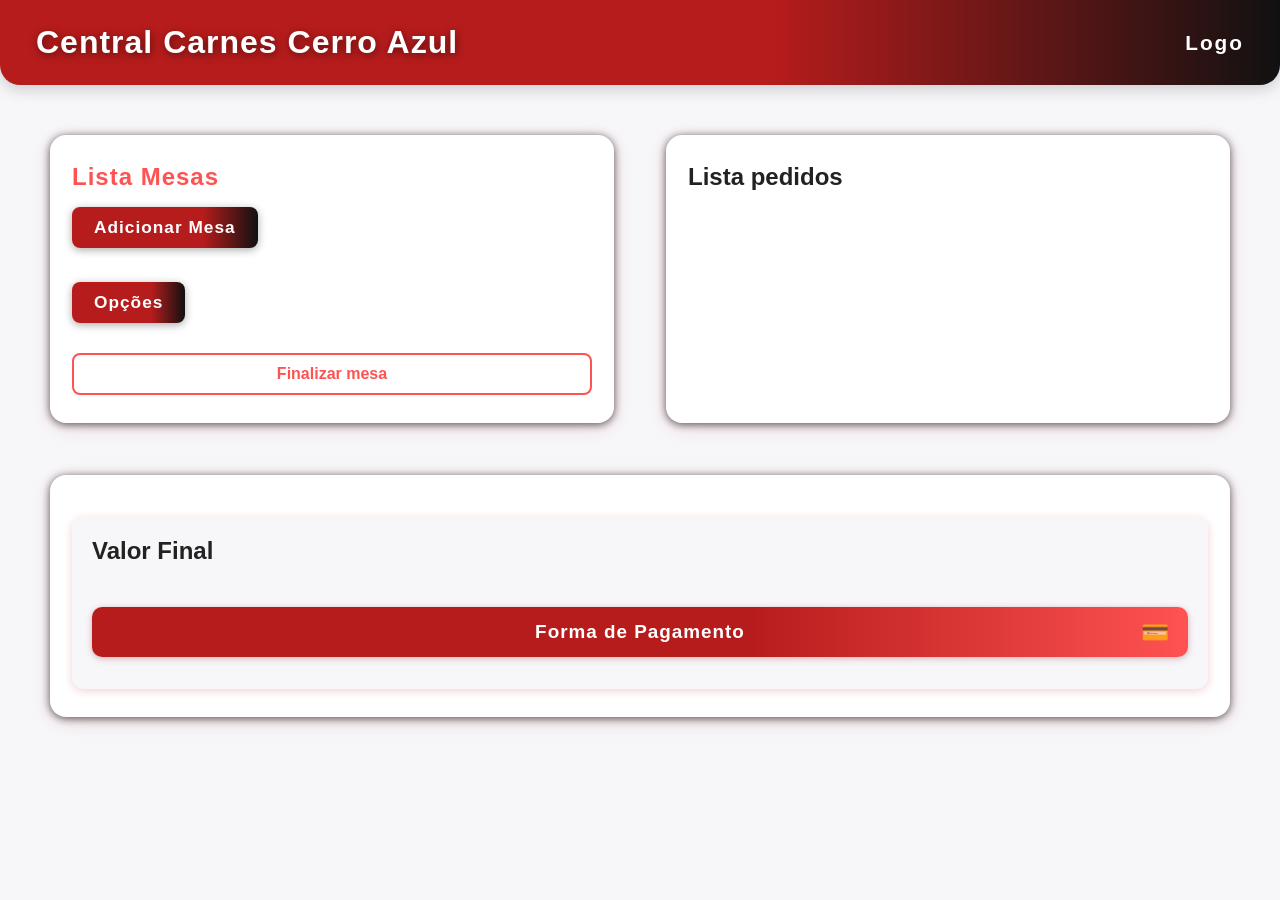
<file: index.html>
<!DOCTYPE html>
<html lang="pt-BR">

<head>
    <meta charset="UTF-8">
    <meta name="viewport" content="width=device-width, initial-scale=1.0">
    <title>Pedidos</title>
    <link rel="stylesheet" href="style.css">
</head>

<body>
    <!-- ===== CABEÇALHO ===== -->
    <div class="headLine">
        <h1 class="head2">Central Carnes Cerro Azul</h1>
        <h2 class="head3">Logo</h2>
    </div>

    <!-- ===== CONTAINER PRINCIPAL ===== -->
    <div class="container">
        <!-- ===== COLUNA DE MESAS ===== -->
        <div class="mesas">
            <section class="firstCollumn">
                <h2 class="headmesa">Lista Mesas</h2>
                <button class="adicionarMesaManual">Adicionar Mesa</button>
                <div class="listamesas">
                    <ol class="listaordenadamesas contarMesa">
                        <!-- Mesas inseridas dinamicamente -->
                    </ol>
                </div>
                <button class="opcoes">Opções</button>
                <div class="botoesPedidos">
                    <button class="add">Adicionar</button>
                    <button class="rem">Remover</button>
                    <button class="edit">Editar</button>
                    <button class="fechar">&#10006;</button>
                </div>
                <p class="finalizarMesa">Finalizar mesa</p>
            </section>
        </div>

        <!-- ===== COLUNA DE PEDIDOS ===== -->
        <div class="pedidosMesa secondCollumn">
            <section class="opçõesMesa">
                <div class="listaPedidos">
                    <h2>Lista pedidos</h2>
                    <ol class="listaordenadamesas esquerda">
                        <!-- Pedidos inseridos dinamicamente -->
                    </ol>
                </div>
            </section>
        </div>

        <!-- ===== COLUNA DE VALORES ===== -->
        <div class="print">
            <section>
                <div class="pag">
                    <h2>Valor Final</h2>
                    <ol class="listaordenadamesas valorProduto">
                        <!-- Valores inseridos dinamicamente -->
                    </ol>
                    <button class="fpag" id="btnFormaPagamento">Forma de Pagamento</button>
                </div>
            </section>
        </div>
    </div>

    <!-- ===== MODAIS ===== -->

    <!-- Modal Editar/Excluir Pedido -->
    <div id="modalEditar" class="modal-editar">
        <div class="modal-content">
            <h3>Editar ou Excluir Pedido</h3>
            <select id="selectPedido"></select>
            <input type="text" id="novoPedido" placeholder="Novo pedido e valor">
            <div class="modal-actions">
                <button id="btnSalvarEdicao">Salvar</button>
                <button id="btnExcluirPedido">Excluir</button>
                <button id="btnCancelarEdicao">Cancelar</button>
            </div>
        </div>
    </div>

    <!-- Modal Adicionar Pedido -->
    <div id="modalAdicionar" class="modal-editar">
        <div class="modal-content">
            <h3>Adicionar Pedido</h3>
            <input type="text" id="novoPedidoAdicionar" placeholder="Pedido (ex: Espeto Queijo)">
            <input type="text" id="valorPedido" placeholder="Valor (ex: 9.00)">
            <div class="modal-actions">
                <button id="btnSalvarAdicionar">Adicionar</button>
                <button id="btnCancelarAdicionar">Cancelar</button>
            </div>
        </div>
    </div>

    <!-- Modal Adicionar Mesa -->
    <div id="modalAdicionarMesa" class="modal-editar">
        <div class="modal-content">
            <h3>Adicionar Mesa</h3>
            <input type="text" id="nomeMesaManual" placeholder="Número da mesa" maxlength="3" pattern="\d*">
            <div class="modal-actions">
                <button id="btnSalvarMesaManual">Adicionar</button>
                <button id="btnCancelarMesaManual">Cancelar</button>
            </div>
        </div>
    </div>

    <!-- Modal Forma de Pagamento -->
    <div id="modalPagamento" class="modal-editar">
        <div class="modal-content">
            <h3>Escolha a forma de pagamento</h3>
            <div class="modal-actions" style="flex-direction:column;gap:12px;">
                <button class="pag-opcao" data-pag="Pix">Pix</button>
                <button class="pag-opcao" data-pag="Cartão de Crédito">Cartão de Crédito</button>
                <button class="pag-opcao" data-pag="Cartão de Débito">Cartão de Débito</button>
                <button class="pag-opcao" data-pag="Dinheiro">Dinheiro</button>
                <button id="btnCancelarPagamento" style="margin-top:10px;background:#888;">Cancelar</button>
            </div>
        </div>
    </div>

    <!-- Modal Calcular Troco -->
    <div id="modalTroco" class="modal-editar">
        <div class="modal-content">
            <h3>Calcular Troco</h3>
            <p id="valorTotalTroco" style="margin-bottom:10px;"></p>
            <input type="text" id="valorRecebido" placeholder="Valor recebido (ex: 50,00)">
            <div class="modal-actions">
                <button id="btnCalcularTroco">Calcular</button>
                <button id="btnFecharTroco" style="background:#888;">Fechar</button>
            </div>
            <p id="resultadoTroco" style="margin-top:10px;font-weight:bold;"></p>
        </div>
    </div>

    <!-- Script principal -->
    <script src="script.js"></script>
</body>

</html>
</file>
<file: style.css>
/* ---------------------------
RESET & BASE
----------------------------*/
body,
h1,
h2,
h3,
p,
ol,
li,
button {
    margin: 0;
    padding: 0;
    box-sizing: border-box;
    font-family: 'Segoe UI', Arial, sans-serif;
}

body {
    background: #f7f7fa;
    color: #222;
    min-height: 100vh;
}

/* ---------------------------
HEADER
----------------------------*/
.headLine {
    display: flex;
    justify-content: space-between;
    align-items: center;
    background: linear-gradient(90deg, #b71c1c 60%, #111 100%);
    color: #fff;
    padding: 24px 36px;
    border-radius: 0 0 20px 20px;
    box-shadow: 0 4px 16px rgba(0, 0, 0, 0.18);
    letter-spacing: 1px;
}

.head1,
.head3 {
    font-size: 1.3em;
    font-weight: 600;
    letter-spacing: 2px;
}

.head2 {
    font-size: 2em;
    font-weight: 700;
    text-shadow: 1px 2px 8px #0008;
}

/* ---------------------------
LAYOUT
----------------------------*/
.container {
    display: flex;
    flex-wrap: wrap;
    gap: 32px;
    justify-content: center;
    margin: 40px auto;
    max-width: 1200px;
}

.mesas,
.pedidosMesa,
.print {
    background: #fff;
    border-radius: 16px;
    box-shadow: 0 4px 24px rgba(183, 28, 28, 0.12), 0 1.5px 8px #000a;
    padding: 28px 22px;
    min-width: 280px;
    flex: 1 1 320px;
    margin: 10px;
    transition: box-shadow 0.2s;
}

.mesas:hover,
.pedidosMesa:hover,
.print:hover {
    box-shadow: 0 8px 32px rgba(183, 28, 28, 0.22), 0 2px 12px #000c;
}

/* ---------------------------
LISTAS
----------------------------*/
.headmesa {
    margin-bottom: 16px;
    color: #ff5252;
    font-weight: 700;
    letter-spacing: 1px;
}

.listaordenadamesas {
    margin: 16px 0 22px 22px;
    font-size: 1.12em;
}

.listaordenadamesas li {
    margin-bottom: 10px;
    padding: 8px 14px;
    border-radius: 8px;
    background: #f7f7fa;
    border-left: 4px solid #b71c1c;
    transition: background 0.2s, border-color 0.2s;
    box-shadow: 0 1px 4px #0004;
}

.listaordenadamesas li:hover {
    background: #f7f7fa;
    border-left: 4px solid #ff5252;
}

.listaordenadamesas.contarMesa li,
.listaordenadamesas.valorProduto li {
    cursor: pointer;
}

.listaordenadamesas.contarMesa li.selected {
    background: #ffeaea;
    border-left: 4px solid #b71c1c;
    font-weight: bold;
    color: #b71c1c;
}

.listaordenadamesas.contarMesa {
    list-style: none;
    padding-left: 0;
}

.listaordenadamesas.contarMesa li:focus {
    outline: none;
}

/* ---------------------------
BOTÕES GERAIS
----------------------------*/
button {
    background: linear-gradient(90deg, #b71c1c 70%, #111 100%);
    color: #fff;
    border: none;
    border-radius: 8px;
    padding: 10px 22px;
    margin: 0 8px 12px 0;
    font-size: 1.08em;
    font-weight: 600;
    cursor: pointer;
    box-shadow: 0 2px 8px #0005;
    transition: background 0.2s, transform 0.18s, box-shadow 0.2s;
    outline: none;
    letter-spacing: 1px;
    position: relative;
    overflow: hidden;
}

button:hover,
button:focus {
    background: linear-gradient(90deg, #ff5252 70%, #222 100%);
    transform: translateY(-2px) scale(1.05);
    box-shadow: 0 4px 16px #b71c1c55, 0 2px 8px #0008;
}

button:focus-visible {
    outline: 2px solid #b71c1c;
    outline-offset: 2px;
}

/* Botão fechar */
button.fechar {
    background: #fff;
    color: #ff5252;
    border: 2px solid #ff5252;
    margin-left: 12px;
    padding: 10px 16px;
    font-size: 1.2em;
    transition: background 0.2s, color 0.2s;
}

button.fechar:hover {
    background: #ff5252;
    color: #fff;
}

/* Botões de opções */
.botoesPedidos {
    display: flex;
    flex-wrap: wrap;
    gap: 8px;
    margin-top: 12px;
    margin-bottom: 8px;
    animation: fadeIn 0.4s;
    opacity: 1;
    transition: opacity 0.3s;
}

.botoesPedidos.fade-out {
    opacity: 0;
}

@keyframes fadeIn {
    from {
        opacity: 0;
        transform: translateY(-10px);
    }
    to {
        opacity: 1;
        transform: translateY(0);
    }
}

button.restaurar {
    background: linear-gradient(90deg, #b71c1c 70%, #111 100%);
    color: #fff;
    margin-left: 0;
    opacity: 0;
    transition: opacity 0.5s;
    border-radius: 8px;
    padding: 10px 22px;
    font-size: 1.08em;
    font-weight: 600;
    cursor: pointer;
    box-shadow: 0 2px 8px #0005;
    outline: none;
    letter-spacing: 1px;
    position: relative;
    overflow: hidden;
    border: none;
}

button.restaurar.show {
    opacity: 1;
}

button.restaurar:hover,
button.restaurar:focus {
    background: linear-gradient(90deg, #ff5252 70%, #222 100%);
    transform: translateY(-2px) scale(1.05);
    box-shadow: 0 4px 16px #b71c1c55, 0 2px 8px #0008;
}

button.restaurar-mesa {
    background: linear-gradient(90deg, #43a047 70%, #111 100%);
    color: #fff;
    border-radius: 8px;
    padding: 10px 22px;
    font-size: 1.08em;
    font-weight: 600;
    cursor: pointer;
    box-shadow: 0 2px 8px #0005;
    margin: 10px 0 0 0;
    border: none;
    transition: background 0.2s;
    opacity: 1;
    transition: opacity 0.5s;
}

button.restaurar-mesa:hover,
button.restaurar-mesa:focus {
    background: linear-gradient(90deg, #66bb6a 70%, #222 100%);
}

button.restaurar-mesa.fade-out {
    opacity: 0;
}

button.restaurar,
button.restaurar-mesa {
    transition: opacity 0.5s;
}
button.restaurar.fade-out,
button.restaurar-mesa.fade-out {
    opacity: 0;
}

/* ---------------------------
FINALIZAR MESA
----------------------------*/
.finalizarMesa {
    background: #fff;
    color: #ff5252;
    border: 2px solid #ff5252;
    border-radius: 8px;
    padding: 10px 0;
    text-align: center;
    margin-top: 18px;
    font-weight: 700;
    cursor: pointer;
    transition: background 0.2s, color 0.2s;
}

.finalizarMesa:hover {
    background: #ff5252;
    color: #fff;
}

/* ---------------------------
PAGAMENTO E VALORES
----------------------------*/
.pag {
    background: #f7f7fa;
    border-radius: 12px;
    padding: 20px;
    margin-top: 14px;
    box-shadow: 0 2px 8px #b71c1c33;
}

.valorProduto li {
    color: #43a047;
    font-weight: bold;
    background: #f7f7fa;
    border-left: 4px solid #43a047;
}

/* Separador visual antes do total */
.separador-total {
    list-style: none;
    height: 8px;
    border: none;
    background: transparent;
    margin: 0;
    padding: 0;
}

/* Total destacado em Valor Final */
.valorProduto .total-final {
    font-weight: bold;
    color: #b71c1c !important;
    border-top: 1px solid #ccc;
    margin-top: 8px;
    padding-top: 6px;
    list-style: none;
}

/* Forma de pagamento */
.fpag {
    margin-top: 20px;
    color: #fff;
    font-size: 1.18em;
    font-weight: 700;
    letter-spacing: 1px;
    background: linear-gradient(90deg, #b71c1c 60%, #ff5252 100%);
    border: none;
    border-radius: 10px;
    padding: 14px 0;
    text-align: center;
    cursor: pointer;
    transition:
        background 0.6s cubic-bezier(.4,0,.2,1),
        color 0.5s cubic-bezier(.4,0,.2,1),
        box-shadow 0.5s cubic-bezier(.4,0,.2,1),
        transform 0.25s cubic-bezier(.4,0,.2,1);
    width: 100%;
    box-shadow: 0 2px 8px #b71c1c33, 0 1px 4px #0002;
    outline: none;
    position: relative;
    overflow: hidden;
}

button.fpag:hover,
button.fpag:focus {
    background: #ff5252;
    color: #fff;
}

button.fpag::after {
    content: "💳";
    position: absolute;
    right: 18px;
    top: 50%;
    transform: translateY(-50%);
    font-size: 1.2em;
    opacity: 0.7;
    pointer-events: none;
    transition: opacity 0.3s;
}

button.fpag.disabled {
    filter: grayscale(0.7) brightness(1.1);
    opacity: 0.6;
    pointer-events: none;
    cursor: not-allowed;
}

/* ---------------------------
MODAL (EDITAR/ADICIONAR)
----------------------------*/
.modal-editar {
    display: none;
    position: fixed;
    top: 0;
    left: 0;
    right: 0;
    bottom: 0;
    background: rgba(0, 0, 0, 0.35);
    align-items: center;
    justify-content: center;
    z-index: 1000;
    opacity: 0;
    transition: opacity 0.35s cubic-bezier(.4,0,.2,1);
}

.modal-editar[style*="display: flex"] {
    display: flex !important;
    opacity: 1;
}

.modal-content {
    background: #fff;
    color: #222;
    border-radius: 12px;
    padding: 28px 22px;
    min-width: 280px;
    box-shadow: 0 4px 24px #0005;
    display: flex;
    flex-direction: column;
    gap: 14px;
    align-items: stretch;
}

.modal-content h3 {
    margin-bottom: 8px;
    color: #b71c1c;
}

.modal-content select,
.modal-content input {
    padding: 8px;
    border-radius: 6px;
    border: 1px solid #ccc;
    font-size: 1em;
}

.modal-actions {
    display: flex;
    gap: 10px;
    justify-content: flex-end;
    flex-wrap: wrap;
}

.modal-actions button {
    padding: 8px 18px;
    border-radius: 6px;
    border: none;
    font-weight: bold;
    cursor: pointer;
    background: linear-gradient(90deg, #b71c1c 70%, #111 100%);
    color: #fff;
    transition: background 0.2s, color 0.2s, transform 0.22s;
}

.modal-actions button#btnCancelarEdicao,
.modal-actions button#btnCancelarAdicionar,
.modal-actions button#btnCancelarPagamento,
.modal-actions button#btnFecharTroco {
    background: #888;
    color: #fff;
}

.modal-actions button#btnExcluirPedido {
    background: #b71c1c;
    color: #fff;
}

.botoesPedidos {
    display: none;
}

.listaordenadamesas.contarMesa li:focus {
    outline: none;
}

/* ---------------------------
SCROLLBAR CUSTOM
----------------------------*/
::-webkit-scrollbar {
    width: 8px;
    background: #f7f7fa;
}

::-webkit-scrollbar-thumb {
    background: #b71c1c;
    border-radius: 8px;
}

/* ---------------------------
MODAL DE TROCO
----------------------------*/
#modalTroco .modal-content {
    background: #fff;
    border: 2px solid #ff5252;
    box-shadow: 0 6px 32px #b71c1c33, 0 2px 8px #0002;
    border-radius: 16px;
    padding: 32px 28px 26px 28px;
    min-width: 320px;
    max-width: 95vw;
    display: flex;
    flex-direction: column;
    align-items: stretch;
    gap: 18px;
}

#modalTroco .modal-content h3 {
    color: #b71c1c;
    font-size: 1.35em;
    margin-bottom: 6px;
    text-align: center;
    letter-spacing: 1px;
}

#valorTotalTroco {
    font-size: 1.13em;
    color: #b71c1c;
    font-weight: bold;
    background: #f7f7fa;
    border-radius: 7px;
    padding: 8px 0 8px 0;
    text-align: center;
    margin-bottom: 0;
    border: 1px solid #ff5252;
}

#valorRecebido {
    font-size: 1.13em;
    border: 1.5px solid #b71c1c;
    border-radius: 8px;
    padding: 10px 12px;
    margin-bottom: 0;
    outline: none;
    background: #fff;
    transition: border 0.2s, box-shadow 0.2s;
    box-shadow: 0 1px 4px #b71c1c11;
}

#valorRecebido:focus {
    border: 1.5px solid #43a047;
    box-shadow: 0 2px 8px #43a04722;
}

#modalTroco .modal-actions {
    display: flex;
    gap: 14px;
    justify-content: center;
    margin-top: 4px;
}

#btnCalcularTroco {
    background: linear-gradient(90deg, #43a047 70%, #b71c1c 100%);
    color: #fff;
    font-weight: bold;
    border-radius: 8px;
    padding: 10px 22px;
    font-size: 1.08em;
    box-shadow: 0 2px 8px #43a04733;
    transition: background 0.25s, transform 0.18s;
}

#btnCalcularTroco:hover,
#btnCalcularTroco:focus {
    background: linear-gradient(90deg, #388e3c 70%, #b71c1c 100%);
    transform: translateY(-2px) scale(1.05);
}

#btnFecharTroco {
    background: #888;
    color: #fff;
    border-radius: 8px;
    padding: 10px 22px;
    font-size: 1.08em;
    font-weight: bold;
    box-shadow: 0 2px 8px #0002;
    transition: background 0.2s, transform 0.18s;
}

#btnFecharTroco:hover,
#btnFecharTroco:focus {
    background: #b71c1c;
    color: #fff;
    transform: translateY(-2px) scale(1.05);
}

#resultadoTroco {
    font-size: 1.15em;
    font-weight: bold;
    min-height: 1.7em;
    margin-top: 10px;
    text-align: center;
    letter-spacing: 1px;
    border-radius: 7px;
    padding: 8px 0;
    background: #f7f7fa;
    border: 1px solid #ff5252;
    box-shadow: 0 1px 4px #b71c1c11;
}

.resultado-erro {
    color: #b71c1c;
    background: #ffebee;
    border-color: #ffcdd2;
}

.resultado-sucesso {
    color: #43a047;
    background: #e8f5e9;
    border-color: #a5d6a7;
}

/* ---------------------------
PAGAMENTO OPÇÕES
----------------------------*/
.pag-opcao {
    width: 100%;
    padding: 10px 0;
    font-size: 1.1em;
    border-radius: 6px;
    border: none;
    background: #f7f7fa;
    color: #b71c1c;
    font-weight: bold;
    cursor: pointer;
    transition: background 0.2s, color 0.2s;
}

.pag-opcao:hover,
.pag-opcao:focus {
    background: #b71c1c;
    color: #fff;
    transform: scale(1.04);
    box-shadow: 0 4px 16px #b71c1c33;
}

/* ---------------------------
RESPONSIVIDADE
----------------------------*/
@media (max-width: 1200px) {
    .container {
        gap: 16px;
        max-width: 98vw;
    }
}

@media (max-width: 900px) {
    .container {
        flex-direction: column;
        align-items: stretch;
        gap: 0;
        margin: 20px 0;
    }

    .mesas,
    .pedidosMesa,
    .print {
        margin: 16px 0;
        min-width: unset;
        padding: 18px 8px;
    }

    .headLine {
        flex-direction: column;
        gap: 10px;
        text-align: center;
        padding: 18px 10px;
    }

    .listaordenadamesas {
        margin: 12px 0 16px 10px;
        font-size: 1em;
    }

    .headmesa {
        font-size: 1.1em;
    }
}

@media (max-width: 600px) {
    .headLine {
        padding: 8px 2vw;
        font-size: 0.93em;
    }

    .mesas,
    .pedidosMesa,
    .print {
        padding: 8px 2vw;
        border-radius: 8px;
    }

    .head2 {
        font-size: 1em;
    }

    .head3 {
        font-size: 0.95em;
    }

    button,
    .finalizarMesa {
        font-size: 0.95em;
        padding: 8px 10px;
    }

    .listaordenadamesas li {
        padding: 6px 8px;
        font-size: 0.97em;
    }

    .pag {
        padding: 10px 2vw;
    }
}

button.fpag:hover,
button.fpag:focus {
    background: #ff5252;
    color: #fff;
}
</file>
